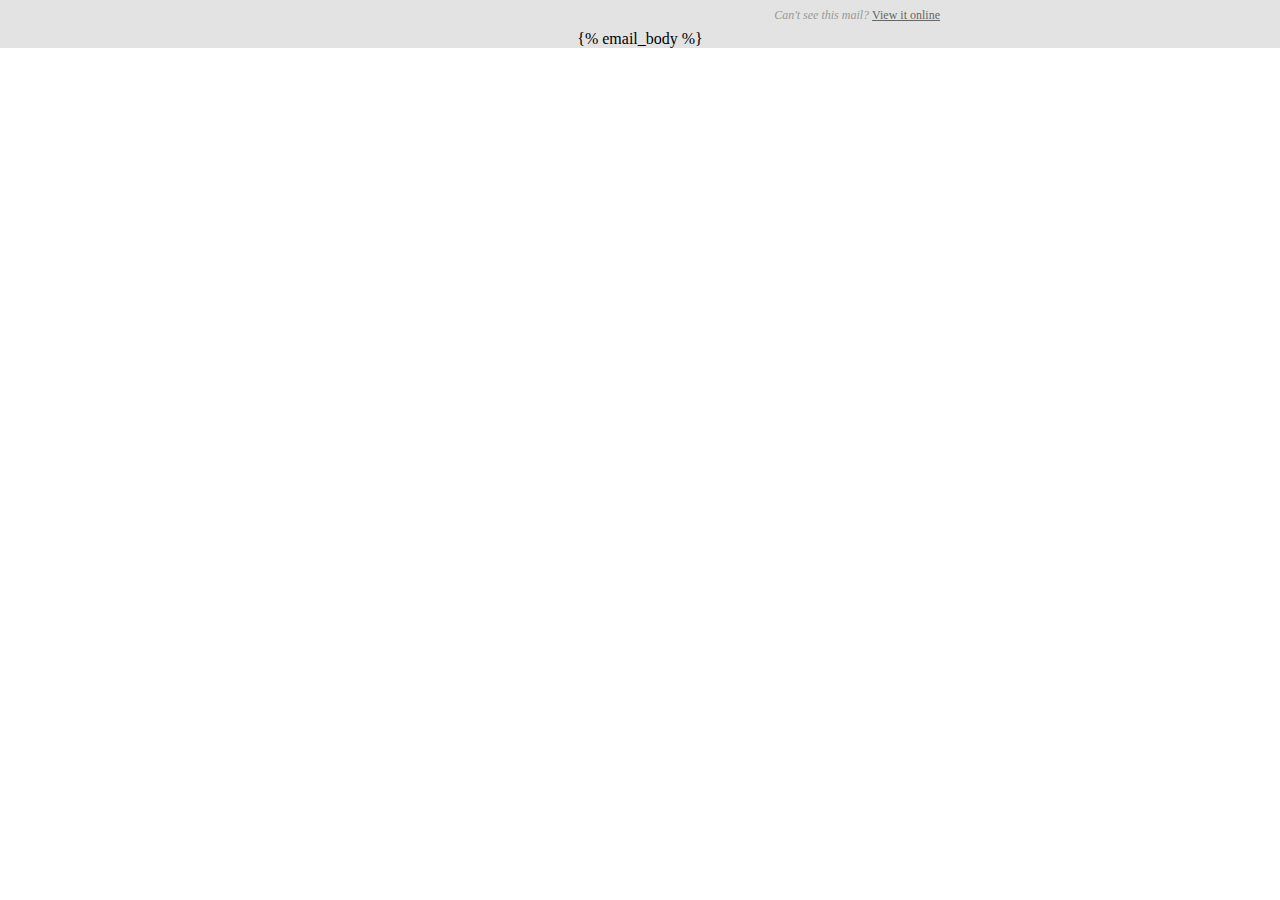
<file: base.html>
<!DOCTYPE html>
<html>
	<head>
		<meta charset="utf-8">
		<!-- The title should be the same as the email subject  -->
		<!-- Don't set it here as we do some magic in the build to replace it -->
		<title></title>
  </head>
  <!-- 
    Notes on how to use this template:
    **********************************
    You don't need to have tracking on any links, this is sorted out in the config/settings.ini file and the command line tool
    
    Add comments liberally as they are all removed at build time anyway, don't forget to remove any LiveReload JS and the link to the debug stylesheet
   -->
	<body style="padding:0; margin:0;">
		<!-- ↓ Full Width Wrapper ↓ -->
		<table cellpadding="0" cellspacing="0" border="0" width="100%" bgcolor="#e3e3e3">
      <tr>
       <td align="center">
         <table cellspacing="0" cellpadding="0" border="0" width="600">
           <tr>
             <td height="30" style="font-style:italic; font-family:Georgia, serif; font-size:12px; color:#999;" align="right" valign="middle">
          Can't see this mail? <a href="&&&" style="font-style:normal;color:#666;">View it online</a>
        </td>
           </tr>
         </table>
       </td>
      </tr>
			<tr>
				<td align="center">
					<!-- ↓ Centre aligned email ↓ -->
					<table cellpadding="0" cellspacing="0" border="0" width="600">
            {% email_body %}
					</table><!-- ↥ END Centre aligned email ↥ -->
				</td>
			</tr>
		</table><!-- ↥ END Full Width Wrapper ↥ -->
	</body>
</html>
</file>
